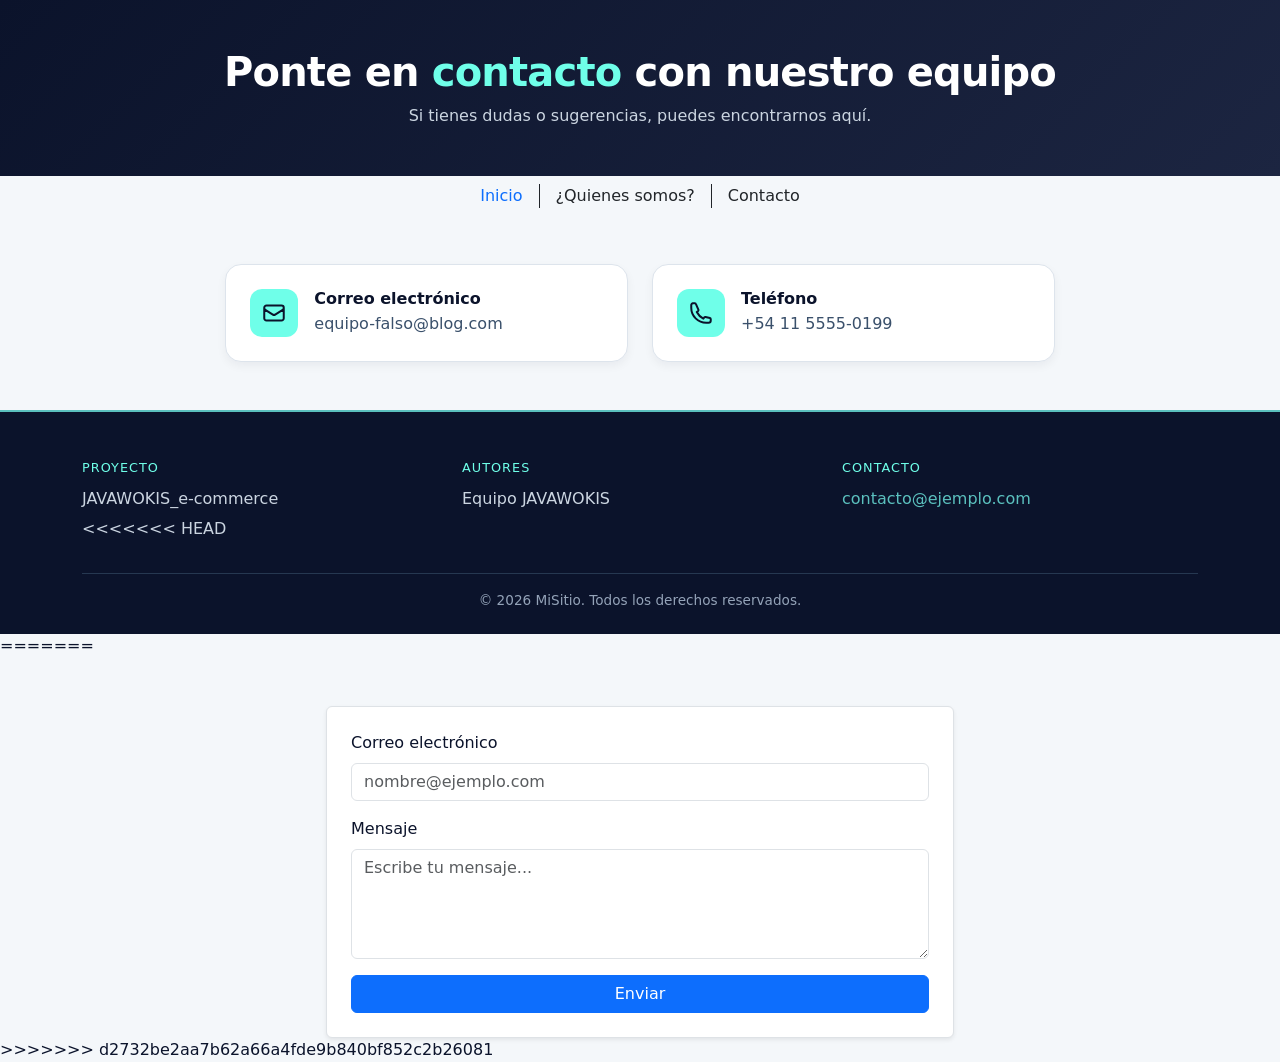
<file: contacto.html>
<!DOCTYPE html>
<html lang="es">

<head>
  <meta charset="utf-8">
  <meta name="viewport" content="width=device-width, initial-scale=1">
  <title>Roadmap – Contacto</title>
  <link href="https://cdn.jsdelivr.net/npm/bootstrap@5.3.8/dist/css/bootstrap.min.css" rel="stylesheet"
    integrity="sha384-sRIl4kxILFvY47J16cr9ZwB07vP4J8+LH7qKQnuqkuIAvNWLzeN8tE5YBujZqJLB" crossorigin="anonymous">
  <link href="style.css" rel="stylesheet">
</head>


<header class="hero hero-sm">
  <div class="container">
    <h1>Ponte en <span>contacto</span> con nuestro equipo</h1>
    <p>Si tienes dudas o sugerencias, puedes encontrarnos aquí.</p>
  </div>
</header>
<nav class="border-custom border-bottom-0 py-2">
  <ul class="nav justify-content-center m-0">
    <li class="nav-item px-3 border-end border-dark">
      <a href="index.html" class="nav-link text-red p-0">Inicio</a>
    </li>
    <li class="nav-item px-3 border-end border-dark">
      <a href="QuienesSomos.html" class="nav-link text-dark p-0">¿Quienes somos?</a>
    </li>
    <li class="nav-item px-3">
      <a href="contacto.html" class="nav-link text-dark p-0">Contacto</a>
    </li>
  </ul>
</nav>
<main class="container-fluid p-0 flex-grow-1">
  <div class="row g-0 min-vh-custom"> <!-- g-0 elimina el espacio entre columnas -->

    <!-- Columna Izquierda: AD (2 de 12 columnas) -->
    <div class="col-2 bg-light-gray border-custom border-top-0 border-bottom-0 center-text">

    </div>

    <!-- Columna Central: Content (8 de 12 columnas) -->
    <div class="col-8 bg-light-gray border-custom border-top-0 border-bottom-0 center-text">
      <main class="flex-grow-1 container py-5">
        <h2 class="visually-hidden">Información de Canales</h2>
        <div class="tarjetas-grid">
          <div class="contacto-tarjeta">
            <div class="icono-contenedor"><svg xmlns="http://www.w3.org/2000/svg" fill="none" viewBox="0 0 24 24"
                stroke-width="2" stroke="currentColor" aria-hidden="true">
                <path stroke-linecap="round" stroke-linejoin="round"
                  d="M21.75 6.75v10.5a2.25 2.25 0 0 1-2.25 2.25h-15a2.25 2.25 0 0 1-2.25-2.25V6.75m19.5 0A2.25 2.25 0 0 0 19.5 4.5h-15a2.25 2.25 0 0 0-2.25 2.25m19.5 0v.243a2.25 2.25 0 0 1-1.07 1.916l-7.5 4.615a2.25 2.25 0 0 1-2.36 0L3.32 8.91a2.25 2.25 0 0 1-1.07-1.916V6.75" />
              </svg></div>
            <div class="tarjeta-contenido">
              <h3>Correo electrónico</h3>
              <a href="mailto:equipo-falso@blog.com" class="contacto-link">equipo-falso@blog.com</a>
            </div>
          </div>
          <div class="contacto-tarjeta">
            <div class="icono-contenedor"><svg xmlns="http://www.w3.org/2000/svg" fill="none" viewBox="0 0 24 24"
                stroke-width="2" stroke="currentColor" aria-hidden="true">
                <path stroke-linecap="round" stroke-linejoin="round"
                  d="M2.25 6.75c0 8.284 6.716 15 15 15h2.25a2.25 2.25 0 0 0 2.25-2.25v-1.372c0-.516-.351-.966-.852-1.091l-4.423-1.106c-.44-.11-.902.055-1.173.417l-.97 1.293c-2.824-1.47-5.112-3.758-6.58-6.58l1.293-.97a1.34 1.34 0 0 0 .417-1.173L6.963 3.102a1.125 1.125 0 0 0-1.091-.852H3.75A2.25 2.25 0 0 0 2.25 3.75v3" />
              </svg></div>
            <div class="tarjeta-contenido">
              <h3>Teléfono</h3>
              <a href="tel:+541155550199" class="contacto-link">+54 11 5555-0199</a>
            </div>
          </div>
        </div>
      </main>
    </div>

    <!-- Columna Derecha: News (2 de 12 columnas) -->
    <div class="col-2 bg-light-gray border-custom border-top-0 border-bottom-0 center-text">

    </div>

  </div>
</main>
<footer class="pie mt-auto">
  <div class="container">
    <div class="row g-4">
      <div class="col-12 col-md-4">
        <h5>Proyecto</h5>
        <p class="mb-0">JAVAWOKIS_e-commerce</p>
      </div>
      <div class="col-6 col-md-4">
        <h5>Autores</h5>
        <ul>
          <li>Equipo JAVAWOKIS</li>
        </ul>
      </div>
      <div class="col-6 col-md-4">
        <h5>Contacto</h5>
        <ul>
          <li><a href="mailto:contacto@ejemplo.com">contacto@ejemplo.com</a></li>
        </ul>
      </div>
    </div>
<<<<<<< HEAD
    <hr>
    <p class="copyright">&copy; 2026 MiSitio. Todos los derechos reservados.</p>
  </div>
</footer>
=======

    <div class="row justify-content-center mt-5">
      <div class="col-12 col-md-8 col-lg-6">
        
        <!-- Contenedor donde aparece la alerta descartable -->
        <div id="alertaContacto"></div>

        <!-- Formulario con clases de Bootstrap -->
        <form id="formularioContacto" class="p-4 border rounded shadow-sm bg-body">
          <div class="mb-3">
            <label for="correo" class="form-label">Correo electrónico</label>
            <input type="email" class="form-control" id="correo" placeholder="nombre@ejemplo.com" required>
          </div>

          <div class="mb-3">
            <label for="mensaje" class="form-label">Mensaje</label>
            <textarea class="form-control" id="mensaje" rows="4" placeholder="Escribe tu mensaje..." required></textarea>
          </div>

          <button type="submit" class="btn btn-primary w-100">Enviar</button>
        </form>

      </div>
    </div>
    
  </main>
>>>>>>> d2732be2aa7b62a66a4fde9b840bf852c2b26081


</body>
<script src="script.js"></script>
<script src="https://cdn.jsdelivr.net/npm/bootstrap@5.3.8/dist/js/bootstrap.bundle.min.js"
  integrity="sha384-FKyoEForCGlyvwx9Hj09JcYn3nv7wiPVlz7YYwJrWVcXK/BmnVDxM+D2scQbITxI" crossorigin="anonymous"></script>

</html>
</file>
<file: style.css>
:root {
  --color-1: #0B132B;
  --color-2: #1C2541;
  --color-3: #3A506B;
  --color-4: #5BC0BE;
  --color-5: #6FFFE9;
  --fondo: #f4f7fa;
  --borde: #dde4ec;
  --suave: #4b5b72;
}

body {
  font-family: "Inter", system-ui, -apple-system, "Segoe UI", sans-serif;
  background: var(--fondo);
  color: var(--color-1);
}

/* ===== Navbar ===== */
.barra { background: var(--color-1); border-bottom: 2px solid var(--color-4); }
.barra .navbar-brand { color: var(--color-5); font-weight: 700; letter-spacing: .04em; }
.barra .nav-link { color: rgba(255, 255, 255, .75); font-weight: 500; }
.barra .nav-link:hover { color: var(--color-5); }
.barra .nav-link.active { color: var(--color-5); box-shadow: inset 0 -2px 0 var(--color-4); }

/* ===== Encabezados de página ===== */
.hero { padding: 4rem 0; color: #fff; background: linear-gradient(135deg, var(--color-1), var(--color-2)); }
.hero h1 { font-weight: 800; letter-spacing: -.02em; }
.hero h1 span { color: var(--color-5); }
.hero p { color: #cbd5e1; margin-bottom: 0; }
.hero-sm { padding: 3rem 0; text-align: center; }

/* ===== Secciones ===== */
.titulo-seccion {
  margin-bottom: 1.5rem; padding-left: .9rem;
  font-size: 1.6rem; font-weight: 700;
  border-left: 5px solid var(--color-4);
}

.tarjeta-tema {
  height: 100%; padding: 1.5rem;
  background: #fff; border: 1px solid var(--borde);
  border-top: 4px solid var(--color-4); border-radius: 14px;
  box-shadow: 0 4px 10px rgba(11, 19, 43, .05);
  transition: transform .2s ease, box-shadow .2s ease;
}
.tarjeta-tema:hover { transform: translateY(-3px); box-shadow: 0 12px 24px rgba(11, 19, 43, .1); }
.tarjeta-tema h3 { margin-bottom: .75rem; font-size: 1.15rem; font-weight: 700; color: var(--color-3); }
.tarjeta-tema p { margin-bottom: .75rem; color: var(--suave); font-size: .95rem; }
.tarjeta-tema p:last-child { margin-bottom: 0; }

.proyectos { padding: 0; list-style: none; display: grid; gap: .75rem; }
.proyectos li {
  padding: .9rem 1.2rem; background: #fff;
  border: 1px solid var(--borde); border-left: 4px solid var(--color-4); border-radius: 10px;
}

/* ===== Quiénes somos ===== */
.articulo { padding: 2rem; background: #fff; border: 1px solid var(--borde); border-radius: 16px; box-shadow: 0 4px 10px rgba(11, 19, 43, .05); }
.articulo p { color: var(--suave); line-height: 1.75; }
.destacado {
  margin: 1.5rem 0 0; padding: 1.25rem 1.5rem;
  font-weight: 600; color: #fff;
  background: var(--color-2); border-left: 5px solid var(--color-5); border-radius: 10px;
}

/* ===== Contacto ===== */
.tarjetas-grid { display: grid; grid-template-columns: repeat(auto-fit, minmax(260px, 1fr)); gap: 24px; }
.contacto-tarjeta {
  display: flex; align-items: flex-start; gap: 16px; padding: 24px;
  background: #fff; border: 1px solid var(--borde); border-radius: 16px;
  box-shadow: 0 4px 10px rgba(11, 19, 43, .05);
  transition: transform .2s ease, box-shadow .2s ease;
}
.contacto-tarjeta:hover { transform: translateY(-2px); box-shadow: 0 12px 24px rgba(11, 19, 43, .1); }
.icono-contenedor { display: flex; flex-shrink: 0; padding: 12px; color: var(--color-1); background: var(--color-5); border-radius: 12px; }
.icono-contenedor svg { width: 24px; height: 24px; }
.tarjeta-contenido h3 { margin-bottom: 4px; font-size: 1rem; font-weight: 600; }
.contacto-link { color: var(--color-3); font-weight: 500; text-decoration: none; }
.contacto-link:hover { color: var(--color-4); text-decoration: underline; }

/* ===== Footer ===== */
.pie { padding: 3rem 0 1.5rem; color: #cbd5e1; background: var(--color-1); border-top: 2px solid var(--color-4); }
.pie h5 { margin-bottom: .75rem; font-size: .8rem; letter-spacing: .08em; text-transform: uppercase; color: var(--color-5); }
.pie ul { padding: 0; margin: 0; list-style: none; }
.pie li { margin-bottom: .35rem; }
.pie a { color: var(--color-4); text-decoration: none; }
.pie a:hover { color: var(--color-5); }
.pie hr { margin: 2rem 0 1rem; border-color: var(--color-3); opacity: .6; }
.pie .copyright { margin: 0; text-align: center; font-size: .85rem; color: #94a3b8; }
</file>
